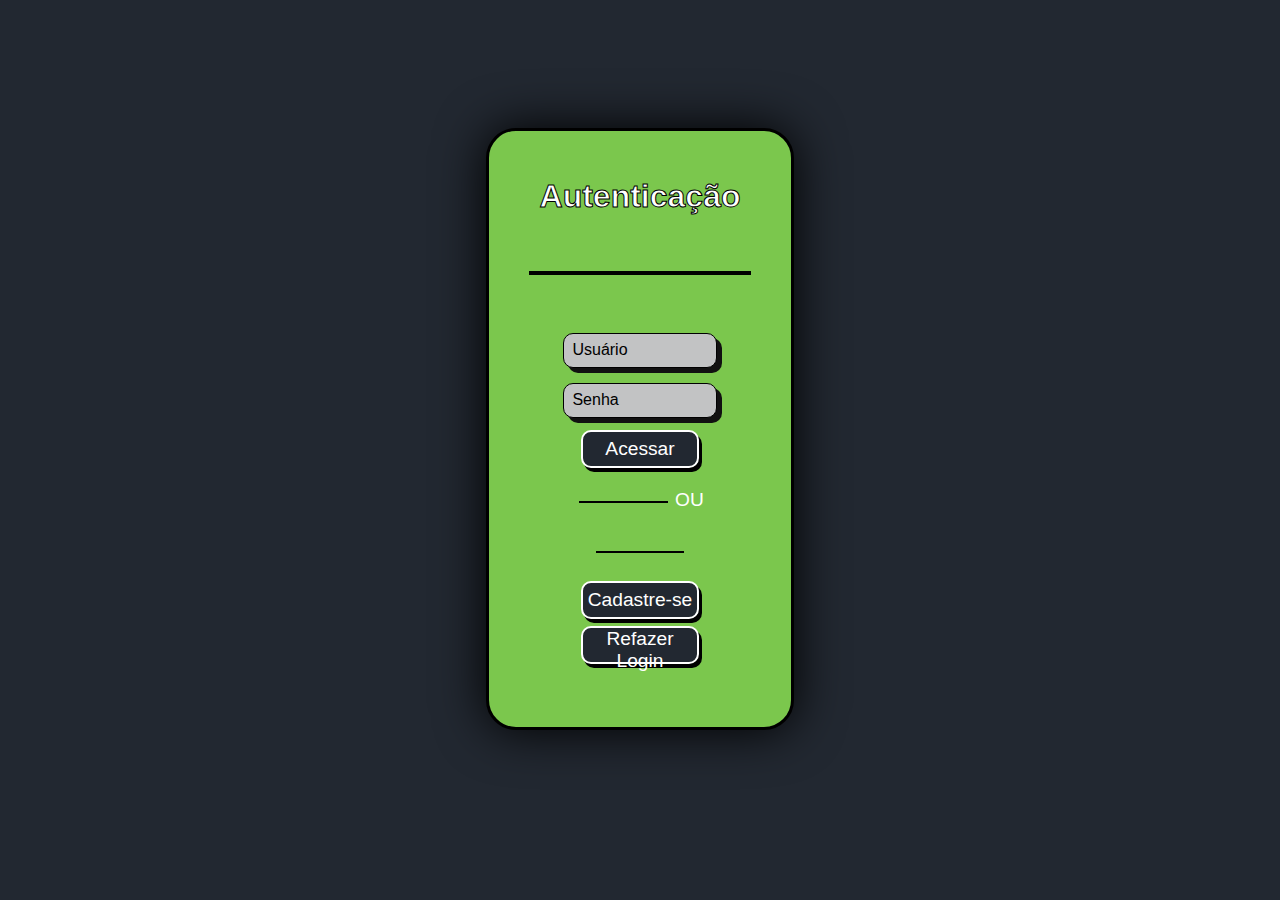
<file: index.html>
<!DOCTYPE html>
<html lang="pt-bt">
<head>
    <meta charset="UTF-8">
    <meta name="viewport" content="width=device-width, initial-scale=1.0">
    <title>Document</title>
    <link rel="stylesheet" href="css/loginArea.css">
    <script src="js/loginArea.js" defer></script>
</head>
<body id="logon">
    <div class="form">
        <form>
        <h1>Autenticação</h1>
        <br>
        <hr class="hr">
        <br>
        <input type="text" id="log2" placeholder="  Usuário">
        <br>
        <input type="password" id="sen2" placeholder="  Senha">
        <br>
        </form>
        <a>
        <button type="button" onclick="fazerLogin()" id="bttAcess" class="change">Acessar</button>
        </a>
        <br>
        <div class="line"></div>
        <div style="display: inline-block;" class="inline">OU</div>
        <div class="line"></div>
        <br>
        <a href="cadasArea.html">
        <button class="change">Cadastre-se</button>
        </a>
        <br>
        <a href="recuArea.html">
        <button class="change">Refazer Login</button>
        </a>
    </div>
</body>
</html>
</file>
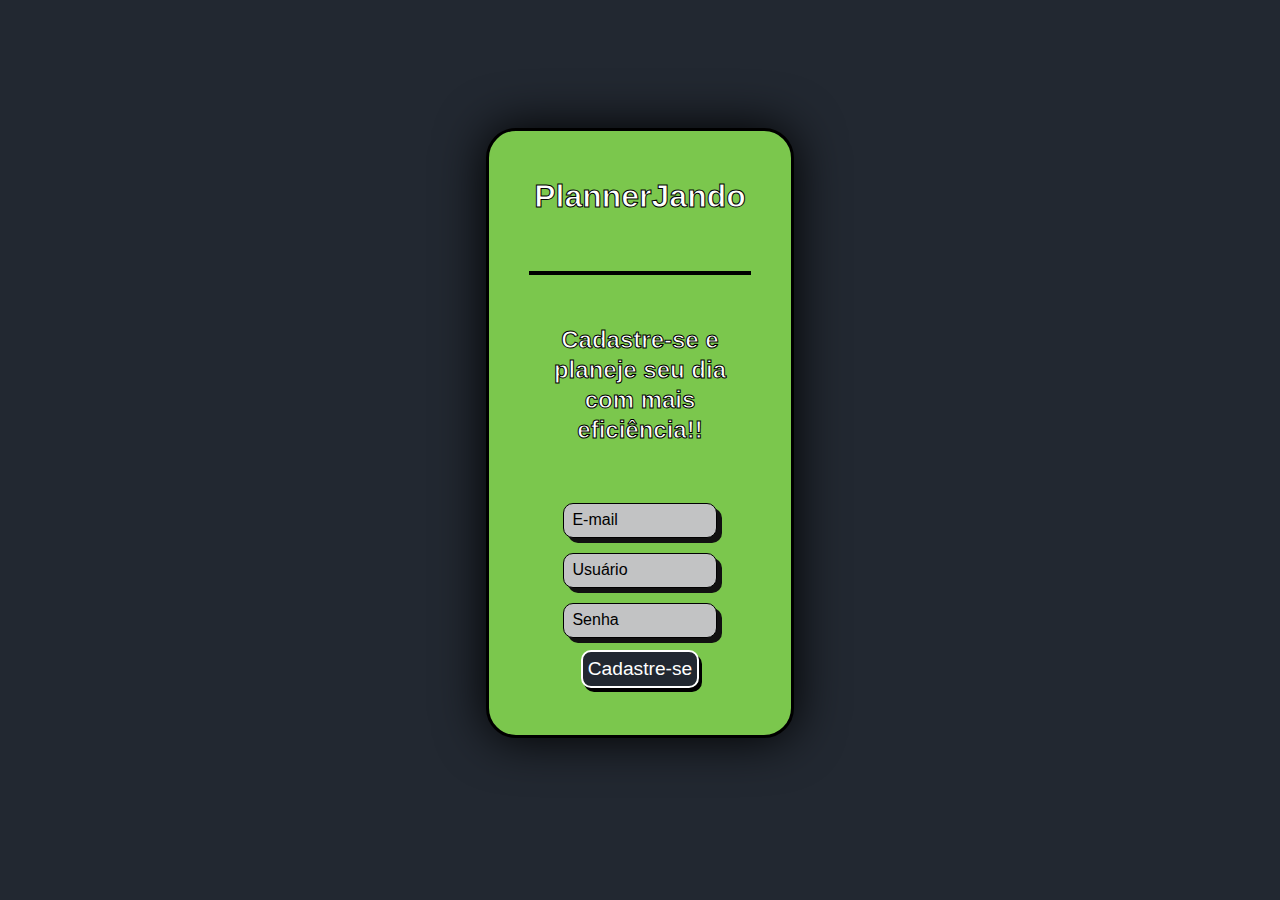
<file: cadasArea.html>
<!DOCTYPE html>
<html lang="pt-bt">
<head>
    <meta charset="UTF-8">
    <meta name="viewport" content="width=device-width, initial-scale=1.0">
    <title>Document</title>
    <link rel="stylesheet" href="css/loginArea.css">
    <script src="js/loginArea.js" defer></script>
</head>
<body id="cadas">
<div class="form">
    <form>
    <h1>PlannerJando</h1>
    <br>
    <hr>
    <br>
    <h3>Cadastre-se e planeje seu dia com mais eficiência!!</h3>
    <br>
    <input type="text" id="ema" placeholder="  E-mail">
    <br>
    <input type="text" id="log" placeholder="  Usuário">
    <br>
    <input type="password" id="sen" placeholder="  Senha">
    <br>
    </form>
    <a>
    <button class="change" type="button" onclick="criaLogin()">Cadastre-se</button>
    </a>
</div>
</body>
</html>
</file>
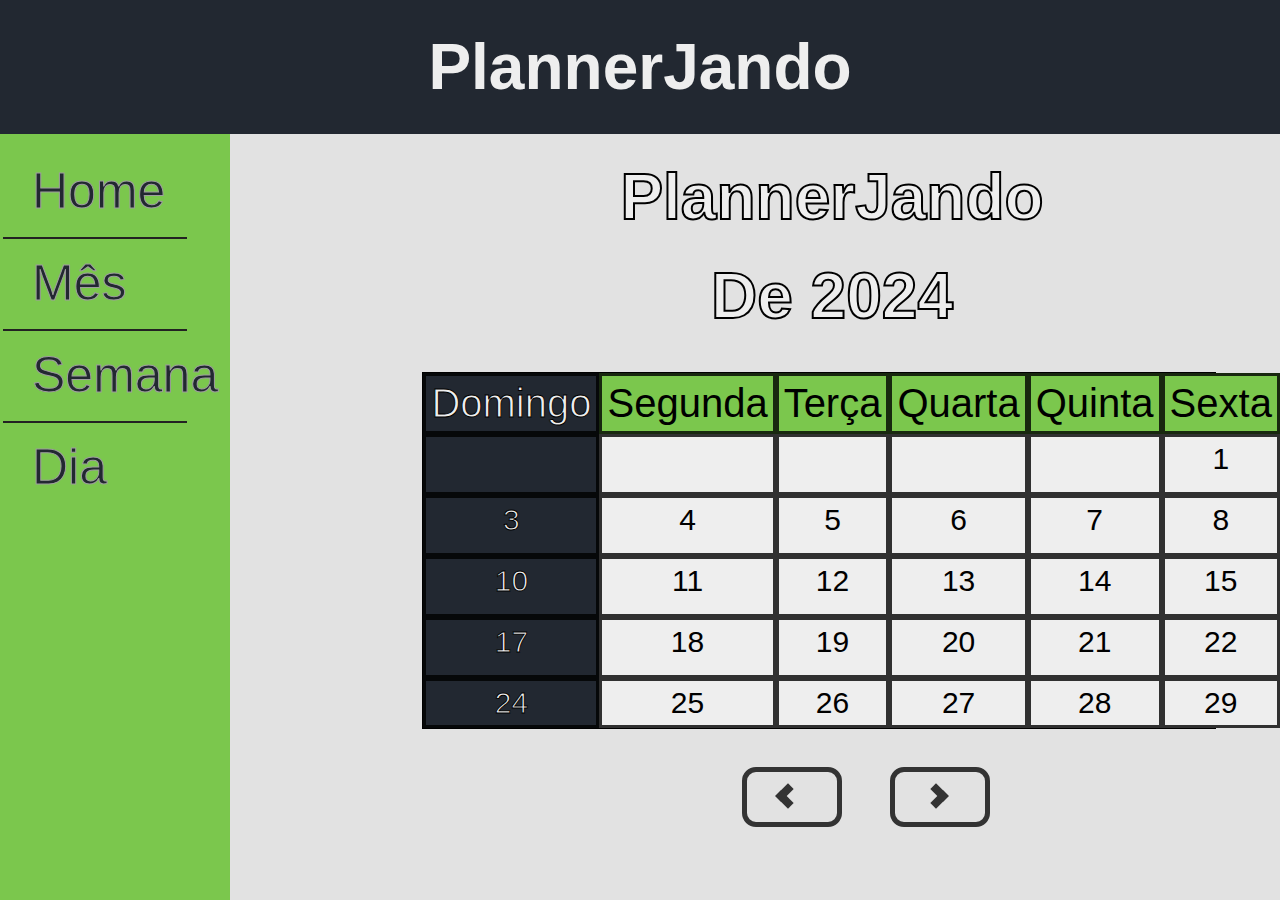
<file: home.html>
<!DOCTYPE html>
<html lang="pt-br">
<head>
    <meta charset="UTF-8">
    <meta name="viewport" content="width=device-width, initial-scale=1.0">
    <title>Document</title>
    <script src="js/home.js" defer></script>
    <link rel="stylesheet" href="css/home.css">
</head>
<body>
    <header>
        <h1 id="titulo">PlannerJando</h1>
    </header>
    <div id="menu" class="menuLateral">
        <a href="#">Home</a>
        <div class="line"></div>
        <a href="#">Mês</a>
        <div class="line"></div>
        <a href="#">Semana</a>
        <div class="line"></div>
        <a href="#">Dia</a>
    </div>
    <h1 id="tituloGrid">PlannerJando</h1>
    <h1 id="anoGrid">De 2024</h1>
    <div class="cal">
        <div class="grid-container">
            <div class="grid-item" id="diva1">Domingo</div>
            <div class="grid-item" id="diva2">Segunda</div>
            <div class="grid-item" id="diva3">Terça</div>
            <div class="grid-item" id="diva4">Quarta</div>
            <div class="grid-item" id="diva5">Quinta</div>
            <div class="grid-item" id="diva6">Sexta</div>
            <div class="grid-item" id="diva7">Sabado</div>
            <div class="grid-item" id="div1" onclick=""></div>
            <div class="grid-item" id="div2"></div>
            <div class="grid-item" id="div3"></div>
            <div class="grid-item" id="div4"></div>
            <div class="grid-item" id="div5"></div>
            <div class="grid-item" id="div6">1</div>
            <div class="grid-item" id="div7">2</div>
            <div class="grid-item" id="div8">3</div>
            <div class="grid-item" id="div9">4</div>
            <div class="grid-item" id="div10">5</div>
            <div class="grid-item" id="div11">6</div>
            <div class="grid-item" id="div12">7</div>
            <div class="grid-item" id="div13">8</div>
            <div class="grid-item" id="div14">9</div>
            <div class="grid-item" id="div15">10</div>
            <div class="grid-item" id="div16">11</div>
            <div class="grid-item" id="div17">12</div>
            <div class="grid-item" id="div18">13</div>
            <div class="grid-item" id="div19">14</div>
            <div class="grid-item" id="div20">15</div>
            <div class="grid-item" id="div21">16</div>
            <div class="grid-item" id="div22">17</div>
            <div class="grid-item" id="div23">18</div>
            <div class="grid-item" id="div24">19</div>
            <div class="grid-item" id="div25">20</div>
            <div class="grid-item" id="div26">21</div>
            <div class="grid-item" id="div27">22</div>
            <div class="grid-item" id="div28">23</div>
            <div class="grid-item" id="div29">24</div>
            <div class="grid-item" id="div30">25</div>
            <div class="grid-item" id="div31">26</div>
            <div class="grid-item" id="div32">27</div>
            <div class="grid-item" id="div33">28</div>
            <div class="grid-item" id="div34">29</div>
            <div class="grid-item" id="div35">30</div>
        </div>
    </div>
    <div class="bttFV">
        <div class="botaoEs" onclick="voltaMes()">
            <a href="#"><span class="left"></span></a>
        </div>
        <div class="botaoDi" onclick="avançaMes()">
            <a href="#"><span class="right"></span></a>
        </div>  
    </div>  
</body>
</html>
</file>
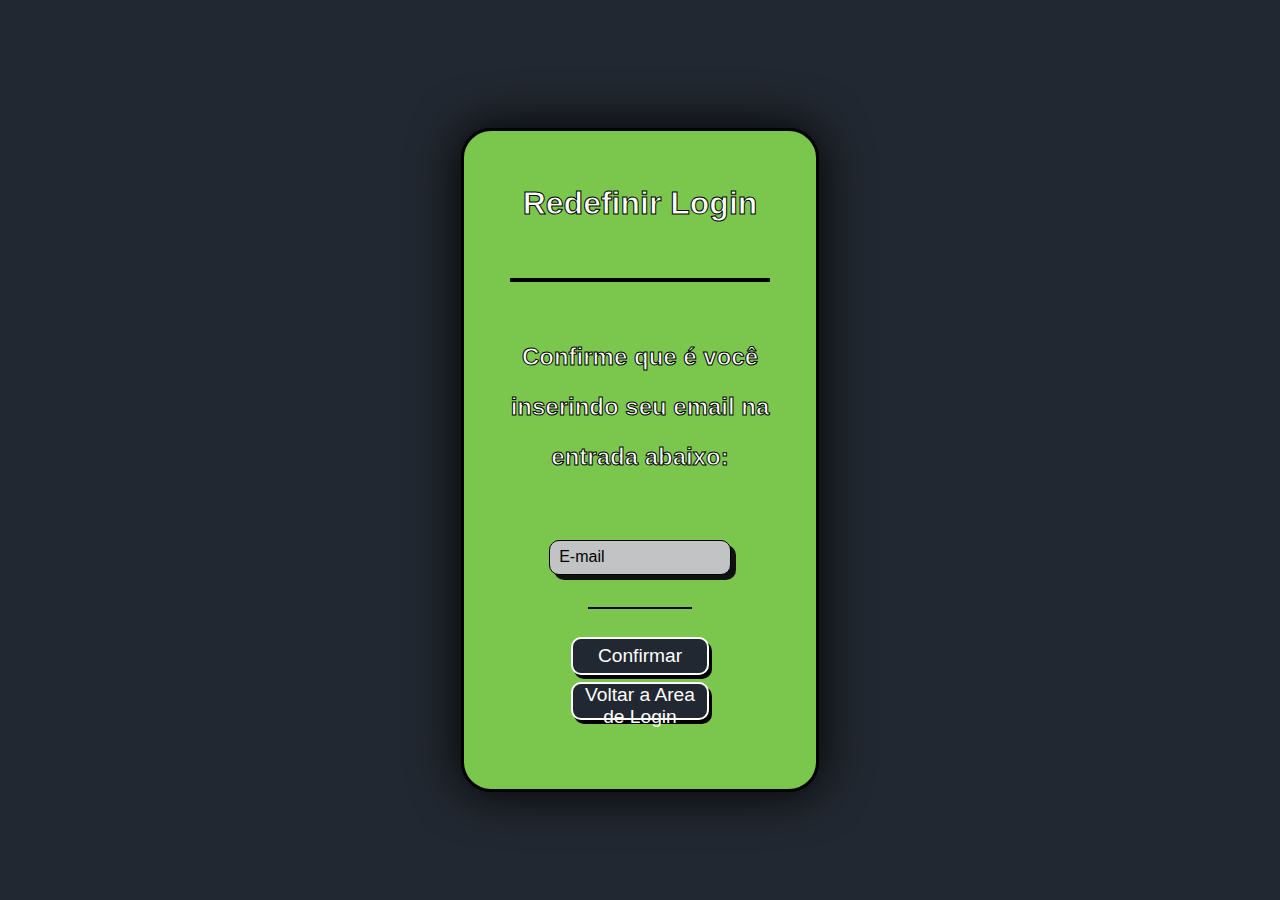
<file: recuArea.html>
<!DOCTYPE html>
<html lang="pt-br">
<head>
    <meta charset="UTF-8">
    <meta name="viewport" content="width=device-width, initial-scale=1.0">
    <title>Document</title>
    <link rel="stylesheet" href="css/loginArea.css">
    <script src="js/loginArea.js" defer></script>
</head>
<body id="recuAreaId">
<div id="recuForm">
    <form >
    <h1>Redefinir Login</h1>
    <br>
    <hr>
    <br>
    <h2>Confirme que é você inserindo seu email na entrada abaixo:</h2>
    <br>
    <input type="text" id="ema2" placeholder="  E-mail">
    <br>
    <div class="line"></div>
    </form>
    <a>
    <button class="change" type="button" onclick="recuperaLog()">Confirmar</button>
    </a>
    <a href="index.html">
    <button class="change">Voltar a Area de Login</button>
    </a>
</div>
</body>
</html>
</file>
<file: css/loginArea.css>
*{
    padding: 0;
    margin: 0;
    box-sizing: border-box;
    font-family: Helvetica;
}
#logon, #cadas{
    background-color: #222831;
    margin-top: 10%;
    margin-left: 38%;
    margin-right: 38%;
    text-align: center;
    line-height: 50px;
    font-family: Cambria, Cochin, Georgia, Times, 'Times New Roman', serif;
    
}
@media only screen and (max-device-width: 600px){
    #logon, #cadas, #recuAreaId { width:100%; }
}
.form{
    background-color: #7BC74D;    
    padding: 13%;
    border: solid; border-radius: 30px; border-width: 3px;
    box-shadow: 0 0 50px #000000;
}
#recuAreaId{
    background-color: #222831;
    margin-top: 10%;
    margin-left: 36%;
    margin-right: 36%;
    text-align: center;
    line-height: 50px;
    font-family: Cambria, Cochin, Georgia, Times, 'Times New Roman', serif;
}
#recuForm{
    background-color: #7BC74D;    
    padding: 13%;
    border: solid; border-radius: 30px; border-width: 3px; 
    box-shadow: 0 0 50px #000000;
}
h1, h2{
    color: #ffffff;
    -webkit-text-stroke: 1px black;
}
h3{
    font-size: 150%;
    color: #ffffff;
    -webkit-text-stroke: 1px black;
    line-height: 30px;
}
.change{
    width: 53%;
    height: 38px;
    border: 1px solid; border-radius: 10px; border-width: 1px; border-color: #000000;
    box-shadow: 3px 4px #000000;
    font-size: larger;
    background-color: #222831;
    border: 2px solid;
    color: #ffffff;
}
.line{
    width: 40%;
    height: 0;
    border: 1px solid #000000;
    margin: 3px;
    display:inline-block;
}
.inline{
    font-size: larger;
    color: #ffffff;
}
input{
    background-color: #c2c3c4;
    border: 2px solid; border-radius: 10px; border-width: 1px;
    width: 70%;
    height: 35px;
    box-shadow: 5px 5px rgb(17, 17, 17);
    
}
::placeholder{
    text-align: left;
    font-size: larger;
    color: #000000;
}
hr{
    border: solid 2px black;
}
a:hover .change{
    border-right: 5px solid #36dd81;
    border-bottom: 5px solid #36dd81;
    border-color: #36dd81;
    transition: 0.3s;
}
</file>
<file: css/home.css>
body{
    background-color:rgb(226, 226, 226)
}
@media only screen and (max-device-width: 600px){
    header, .grid-container, .grid-item, .menuLateral, .bttFV { width:100%; }
}
/*Header*/
*{
    padding: 0;
    margin: 0;
    box-sizing: border-box;
    font-family: Helvetica;
}
header{
    background-color: #222831;
    padding: 30px; 
}
h1{
    font-size: 400%;
    color: #EEEEEE;
    text-align: center;
}
.show{display:block;}
/*Calendário*/
#tituloGrid, #anoGrid{
    margin-left: 30%;
    margin-top: 2%;
    color: #EEEEEE;
    -webkit-text-stroke: 2px black;
}
.grid-container{
    margin-top: 3%;
    margin-left: 33%;
    margin-right: 5%;
    display: grid;
    grid-template-columns: repeat(7, 1fr);
    grid-template-rows: repeat(5, 1fr);
    background-color: #000000;
    padding: 1px;
}
#diva1, #diva2, #diva3, #diva4, #diva5, #diva6, #diva7{
    background-color: #7BC74D;
    font-size: 40px;
}
#diva1, #div1, #div8, #div15, #div22, #div29, #diva7, #div7, #div14, #div21, #div28, #div35{
    color: #EEEEEE;
    -webkit-text-stroke: 1px black;
    background-color: #222831;
}
.grid-item{
    background-color: #EEEEEE;
    border: 3px solid rgba(0, 0, 0, 0.8);
    padding: 5px;
    font-size: 30px;
    text-align: center;
}
/*Menu Lateral*/
.menuLateral{
    height: 100%;
    width: 230px;
    position: fixed;
    z-index: 10;
    top: 10;
    left: 0;
    background-color: #7BC74D;
    overflow-x: hidden;
    padding-top: 20px;
}
.menuLateral a{
    padding: 8px 8px 8px 32px;
    text-decoration: none;
    font-size: 50px;
    color: #222831;
    display: block;
    transition: 0.3s;
    -webkit-text-stroke: 1px rgb(158, 158, 158);
    
}
.menuLateral a:hover{
    color: #f1f1f1;
    padding: 10%;
}
.line{
    width: 80%;
    height: 0;
    border: 1px solid #222222;
    margin: 3px;
    display:inline-block;
}
/*Botão Frente e Trás*/

.bttFV{
    display: inline-flex;
    margin-top: 3%;
    margin-left: 58%;
}
.left{
    display: inline-block;
    width: 100px;
    height: 60px;
    border: 5px solid #333;
    border-radius: 14px;
    margin-right: 24px;
}
.left::after{
    content: '';
    display: inline-block;
    margin-top: 15px;
    margin-left: 32px;
    width: 10px;
    height: 10px;
    border-top: 8px solid #333;
    border-right: 8px solid #333;
    -moz-transform: rotate(-135deg);
    -webkit-transform: rotate(-135deg);
    transform: rotate(-135deg);
}
.right{
    display: inline-block;
    width: 100px;
    height: 60px;
    border: 5px solid #333;
    border-radius: 14px;
    margin-left: 24px;
    
}
.right::after{
    content: '';
    display: inline-block;
    margin-top: 15px;
    margin-left: 32px;
    width: 10px;
    height: 10px;
    border-top: 8px solid #333;
    border-right: 8px solid #333;
    -moz-transform: rotate(45deg);
    -webkit-transform: rotate(45deg);
    transform: rotate(45deg);
}
  a:hover .left, a:hover .top, a:hover .bottom, a:hover .right{
    border: 10px solid #36dd81;
    transition: 0.3s;
}
  a:hover .left::after, a:hover .right::after{
    border-top: 10px solid #36dd81;
    border-right: 10px solid #36dd81;
    transition: 0.3s;
}
</file>
